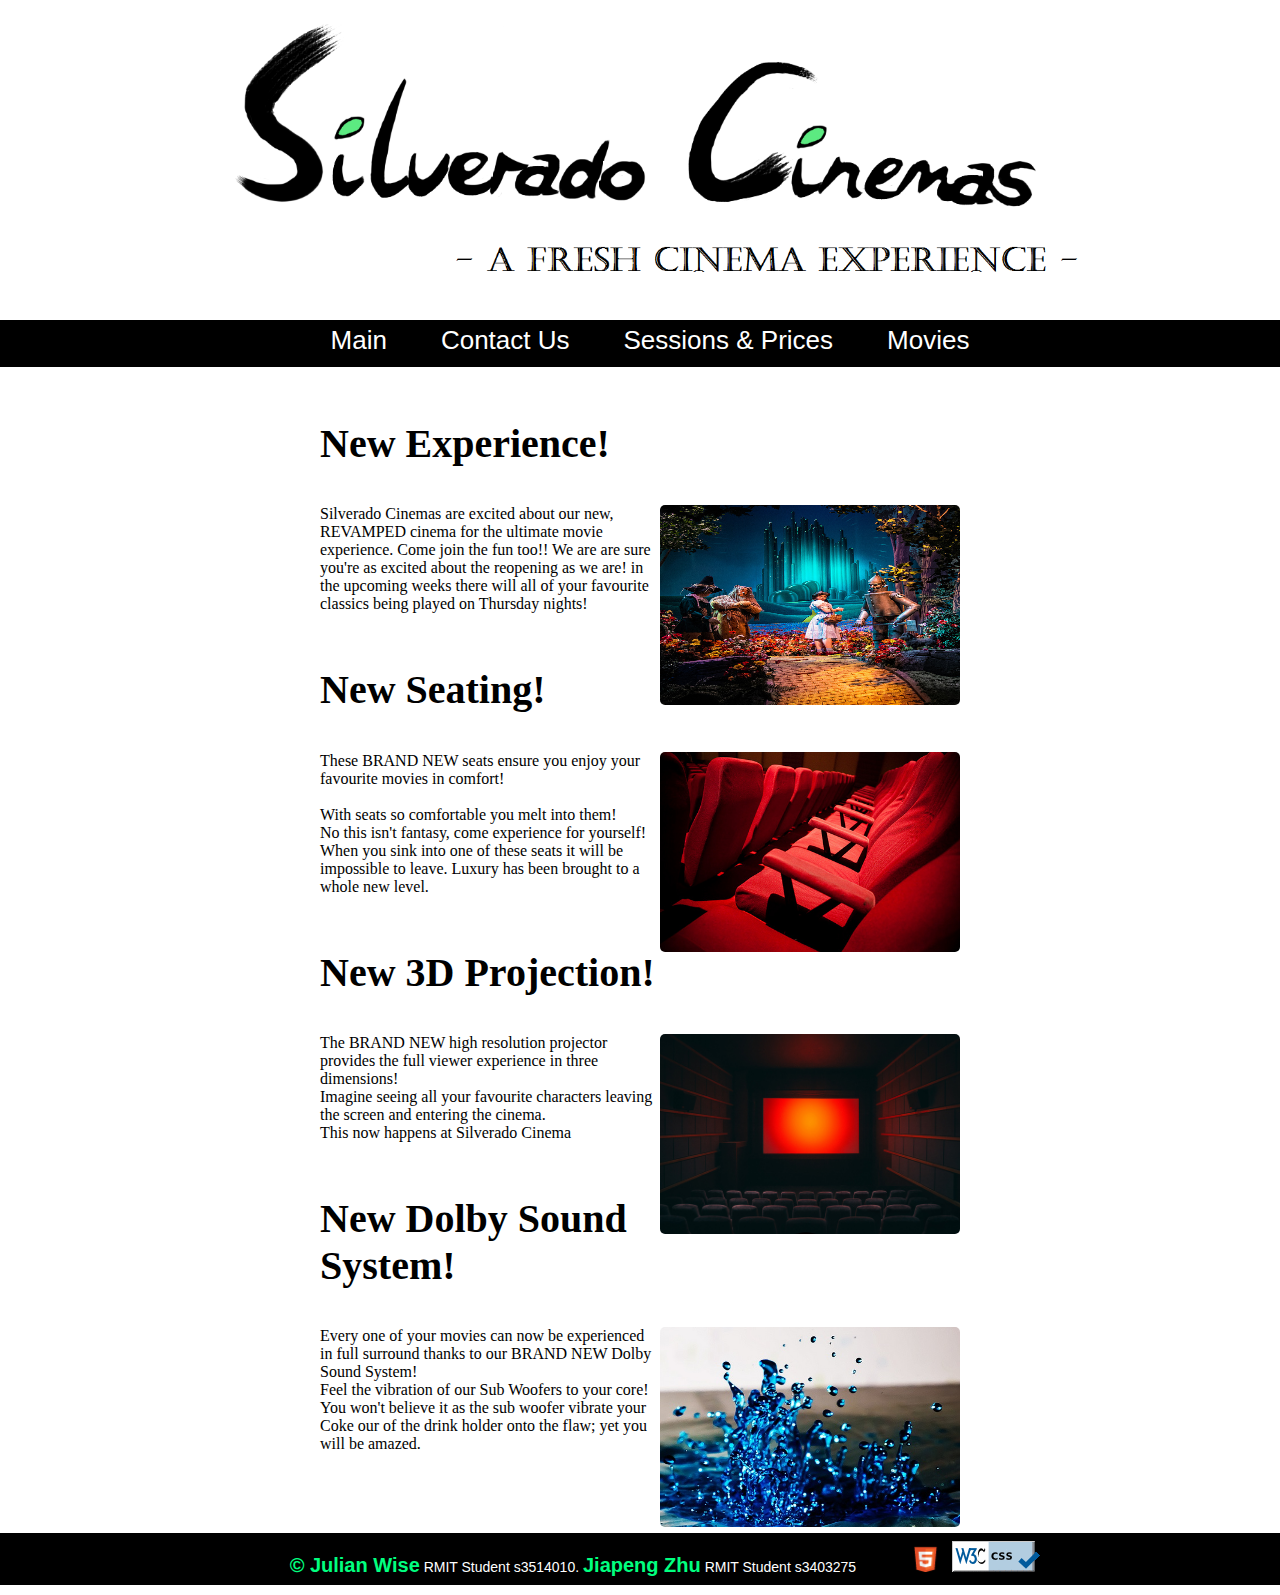
<file: index.html>
<!DOCTYPE html>
	<html>
		<head>
			<link type="text/css" rel="stylesheet" href="style.css"/>
			<meta charset="utf-8">
			<meta name="viewport" content="width=device-width, initial-scale=1">
		    <title>Silverado Cinema</title>
		</head>

	<body class="header">
		<div id= center>
		<header class="header_style" > 
			<img alt="logo" src="./images/silver_cinema2.png"/>
	</header>
	</div>
	<nav class="nav_a">
		<a href="#">Main</a>  <a href="contact.html">Contact Us</a>  <a href="pListSched.html">Sessions & Prices</a> <a href="movies.html">Movies</a>
	</nav>
	
	<div class="main_page_content">
	    <main>
			<div class="container-fluid">
				<div class="text-center">
				<h2>New Experience!</h2>
				
				<div><img class='index_images' alt="Wizard of Oz classics" src="./images/wizard_oz.jpg" /></div>
					<p class="lead">Silverado Cinemas are excited about our new, REVAMPED cinema for the ultimate movie experience.
							Come join the fun too!!	
							We are are sure you're as excited about the reopening as we are!
							in the upcoming weeks there will all of your favourite 
							classics being played on Thursday nights!
					</p>
				</div>

				<div class="container-fluid">
				<div class="text-center">
				<h2>New Seating!</h2>
				
				<div><img class='index_images' alt="brand new cinema seats" src="./images/seat.jpg" /></div>
					<p class="lead">	These BRAND NEW seats ensure you enjoy your favourite movies in comfort!
						<br>
						<br>With seats so comfortable you melt into them! 
						<br>No this isn't fantasy, come experience for yourself! When you sink into one of these seats 
								it will be impossible to leave. Luxury has been brought to a whole new level. 
					</p>
				</div>

				<div class="container-fluid">
				<div class="text-center">
				<h2>New 3D Projection!</h2>
				<div><img class='index_images' alt="new 3D Projection" src="./images/cinema.jpg" /></div>
					<p class="lead">	The BRAND NEW high resolution projector provides the full viewer experience in three dimensions!
				<br>Imagine seeing all your favourite characters leaving the screen and entering the cinema. 
				<br>This now happens at Silverado Cinema
					</p>
				</div>

				<div class="container-fluid">
				<div class="text-center">
				<h2>New Dolby Sound System!</h2>
				<div><img class='index_images' alt="new sound system" src="./images/woofer.jpg" /></div>
					<p class="lead">	Every one of your movies can now be experienced in full surround thanks to our BRAND NEW Dolby Sound System!
						<br>Feel the vibration of our Sub Woofers to your core! You won't believe it as the sub woofer vibrate your Coke our of the 
								drink holder onto the flaw; yet you will be amazed.
					</p>
				</div>

			  <!--Source images in table
			  All pictures were taken from Flikr under the creative commons license.
				https://www.flickr.com/photos/61249924@N06/15474568243/in/[base64]
				https://www.flickr.com/photos/perspective2011/6407502895/sizes/l
				https://www.flickr.com/photos/23589923@N05/3872566540/sizes/o/
				https://www.flickr.com/photos/25779561@N07/4037813951/sizes/o/
				https://www.flickr.com/photos/brettkiger/8528183572/sizes/l
			  -->
		    </main>
			</div>
		<footer class="footer_style">
		<span>
		<strong>© Julian Wise</strong> RMIT Student s3514010. <strong>Jiapeng Zhu</strong> RMIT Student s3403275</span>
		      <a href="http://validator.w3.org/check?uri=referer"><img src="./images/HTML5_Logo_32.png" alt="HTML Validator"></a> |
		      <a href="http://jigsaw.w3.org/css-validator/check/referer"><img src="./images/vcss-blue" alt="CSS Validator"></a> 
		</footer>
		</body>

	</html>
</file>
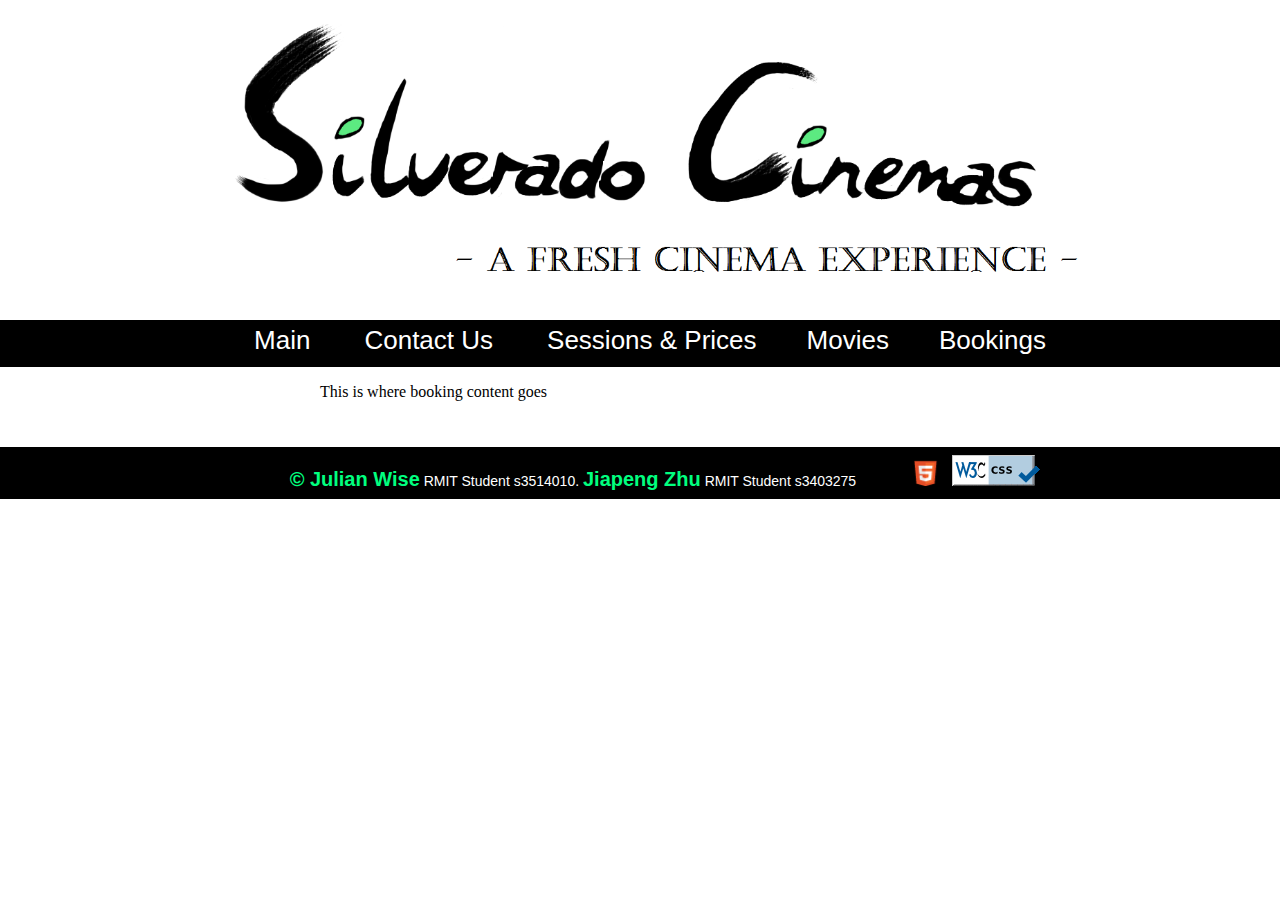
<file: bookings.html>
<!DOCTYPE html>
	<html>
		<head>
			<link type="text/css" rel="stylesheet" href="style.css"/>
		    <title>Silverado Cinema</title>
		</head>

	<body class="header">
		<div id= center>
		<header class="header_style" > 
			<img alt="logo" src="./images/silver_cinema2.png"/>
	</header>
	</div>
	<nav class="nav_a">
		<a href="index.html">Main</a>  <a href="contact.html">Contact Us</a>  <a href="pListSched.html">Sessions & Prices</a><a href="movies.html">Movies</a><a href="#">Bookings</a>
	</nav>
	
	<div class="main_page_content">
	    <main>
			<div class content>
				<div class="text_content">					
					<p>This is where booking content goes </p>
				</div>
			</div>
		</main>
	</div>
</body>	
<footer class="footer_style">
		<span>
		<strong>© Julian Wise</strong> RMIT Student s3514010. <strong>Jiapeng Zhu</strong> RMIT Student s3403275</span>
		      <a href="http://validator.w3.org/check?uri=referer"><img src="./images/HTML5_Logo_32.png" alt="HTML Validator"></a> |
		      <a href="http://jigsaw.w3.org/css-validator/check/referer"><img src="./images/vcss-blue" alt="CSS Validator"></a> 
		</footer>
		
	</html>
</file>
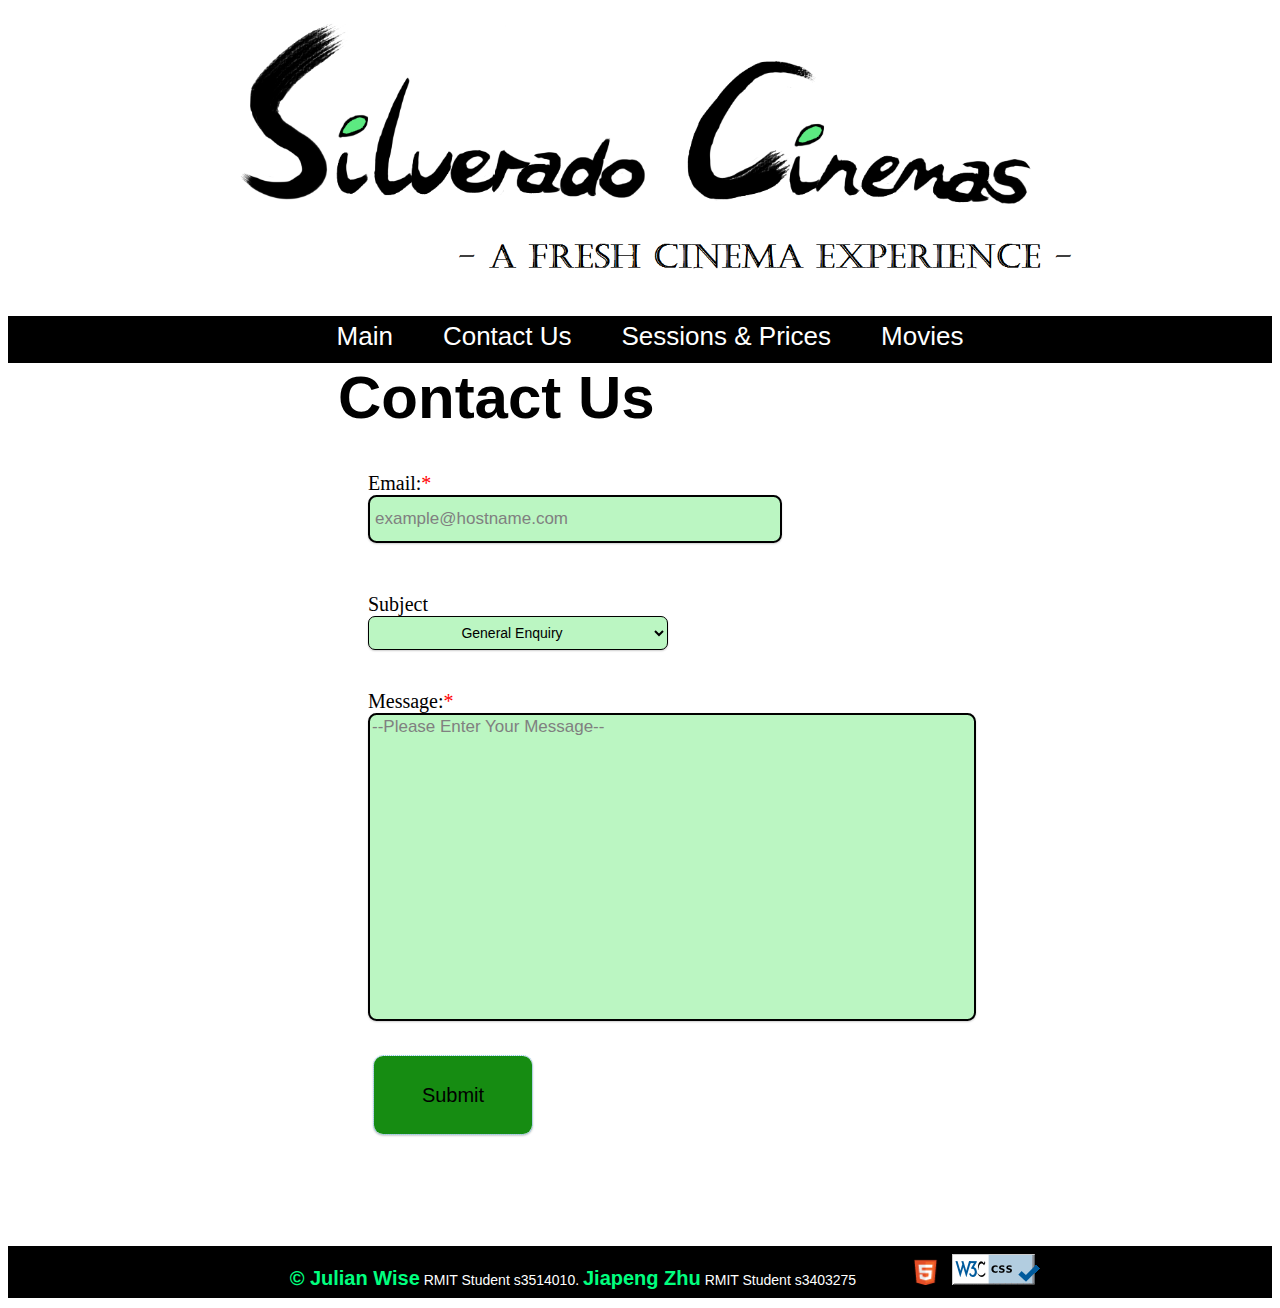
<file: contact.html>
<!DOCTYPE html>
<html>
	<head>
		<meta charset="utf-8">
		<link type="text/css" rel="stylesheet" href="style.css"/>
		<script src="sc_fun_js.js" ></script>
		 <title>Silverado Cinema</title>

	</head>
	<body class="contact_body">	
	<header class="header_style"> 
		<img src="./images/silver_cinema2.png"  alt="logo"/>
	</header>
	<nav class="nav_a">
		<a href="index.html">Main</a><a href="#">Contact Us</a><a href="pListSched.html">Sessions & Prices</a><a href="movies.html">Movies</a>
	</nav>
	
	<main>
		<div class="main_div">
		<h1>Contact Us</h1>
		<form action="http://titan.csit.rmit.edu.au/~e54061/wp/form-tester.php" method="post">

			<div>
				<p class="contact_p">Email:<span>*</span></p>
				</div>
				<div>
				<input type="text" name="email" id="email" class="contact_input" onblur="lose_check_email()" value="example@hostname.com" onfocus="focus_check_email()" />
				<span id="email_p" class="contact_span">Please enter your Email</span>
				</div>	
			<div>
			<p class="contact_p">Subject</p>
			</div>
			<div>
				<select name="subject" id="subject" class="contact_select">
					<option value="General Enquiry">General Enquiry</option>
					<option value="Group and Corporate Bookings">Group and Corporate Bookings</option>
					<option value="Suggestions & Complaints">Suggestions & Complaints</option>
				</select>
			</div>
			
			<div>
				<p class="contact_p">Message:<span>*</span></p>
				</div>
				<div>
				<textarea class="contact_textarea" name="message" id="message"  onfocus="focus_check_message()" onblur="lose_check_message()">--Please Enter Your Message--</textarea>
				<span id="message_p" class="contact_span">Please enter your Message</span>
				</div>
			<div class="contact_button">
				<button id="contact_sub_btn" onClick="contact_submit()" disabled>Submit</button>
			</div>
		</form>
		</div>
		</main>
	<footer class="footer_style">
	<span><strong>© Julian Wise</strong> RMIT Student s3514010. <strong>Jiapeng Zhu</strong> RMIT Student s3403275</span>
		      <a href="http://validator.w3.org/check?uri=referer"><img src="./images/HTML5_Logo_32.png" alt="HTML Validator"></a> |
		      <a href="http://jigsaw.w3.org/css-validator/check/referer"><img src="./images/vcss-blue" alt="CSS Validator"></a> 
	</footer>

	</body>

</html>
</file>
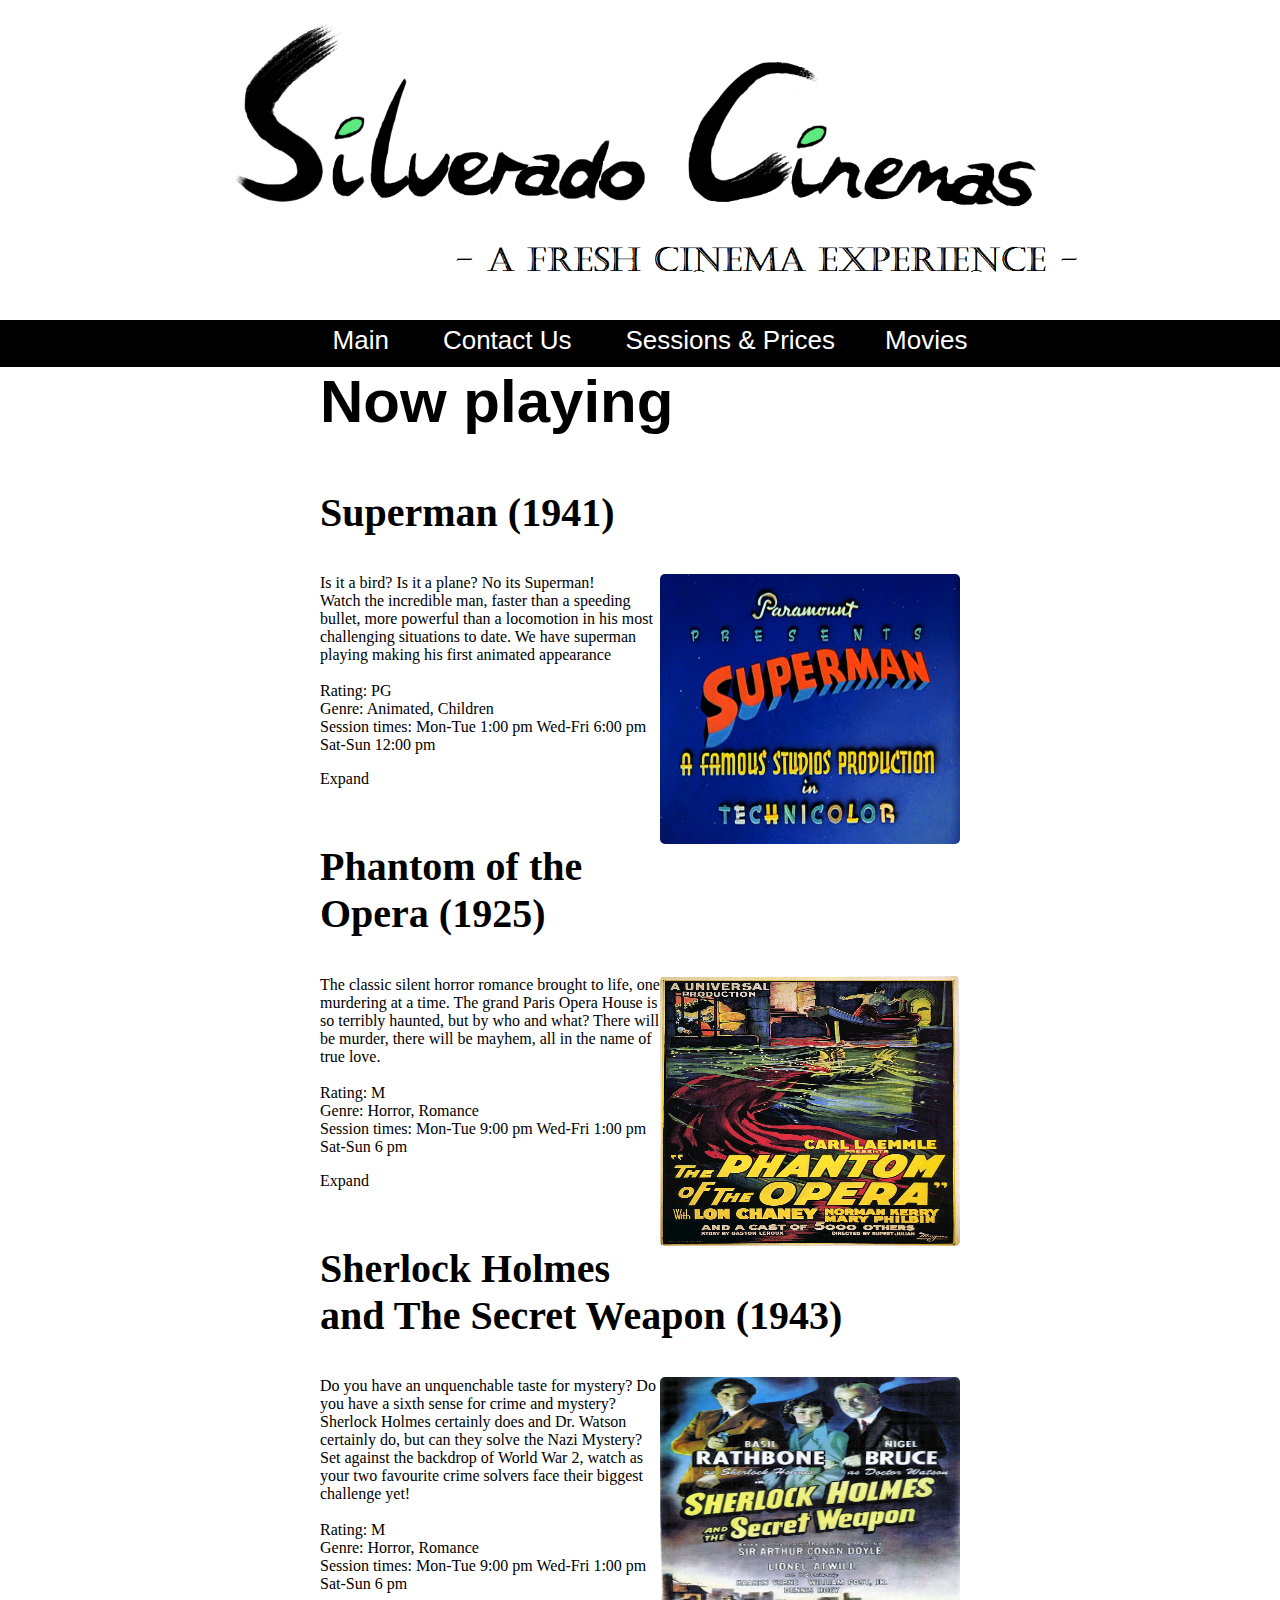
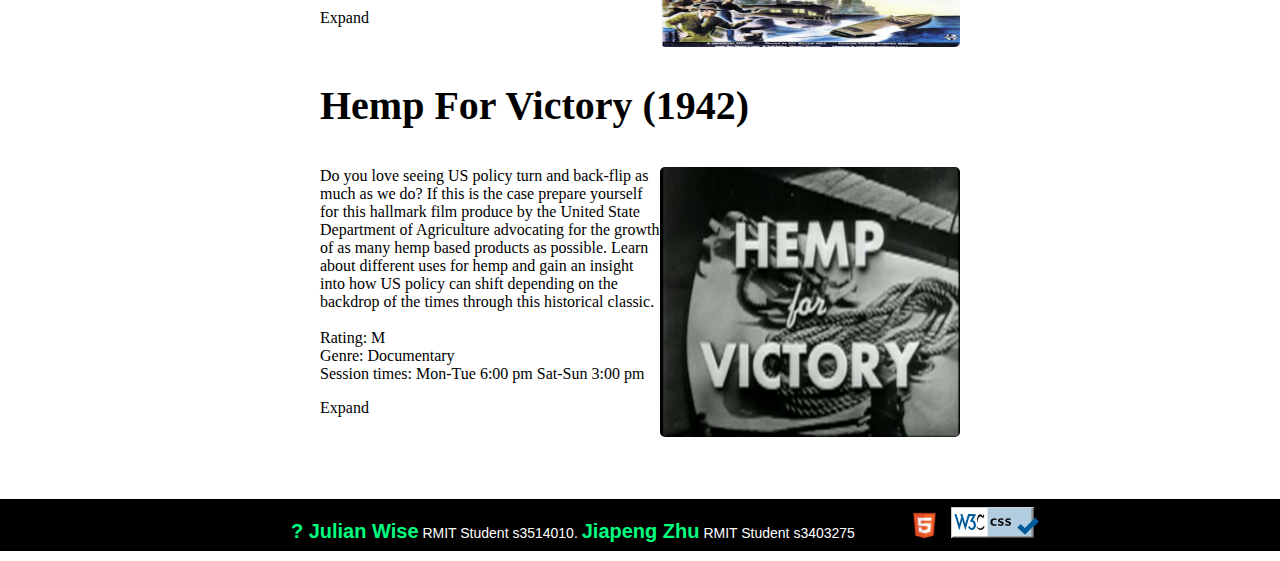
<file: movies.html>
<!DOCTYPE html>
	<html>
		<head>
			<link type="text/css" rel="stylesheet" href="style.css"/>
		    <meta charset="utf-8">
			<meta name="viewport" content="width=device-width, initial-scale=1">
			<title>Silverado Cinema</title>
        <script src="http://ajax.googleapis.com/ajax/libs/jquery/1.8.0/jquery.min.js"></script>
		<script src="sc_fun_js.js" ></script>
		<script src="booking_js.js" ></script>

		</head>

	<body class="header">
		<div id= center>
			<header class="header_style" > 
				<img alt="logo" src="./images/silver_cinema2.png"/>
			</header>
		</div>
	<nav class="nav_a">
		<a href="index.html">Main</a>  <a href="contact.html">Contact Us</a>  <a href="pListSched.html">Sessions & Prices</a><a href="#">Movies</a>
	</nav>
	<main>
		<div class="main_page_content">
			<div class="container-fluid">
				<div class="text-center">
					<h1> Now playing </h1>
					<h2  id="mov1_title">Superman (1941)</h2>
					<div><img class='movie_images' alt="Superman 1941 Classic" src="./images/superman.jpg" /></div>
					<!--Darjeeling Limited Image Source http://www.afar.com/magazine/the-16-films-that-inspired-us-to-travel -->
					<p class="lead">Is it a bird? Is it a plane? No its Superman! 
						<br>Watch the incredible man, faster than a speeding bullet, more powerful than a locomotion in his 
								most challenging situations to date. 
								We have superman playing making his first animated appearance 
						<br>
						<br> Rating: 			 PG
						<br> Genre: 			 Animated, Children
						<br> Session times: Mon-Tue 1:00 pm  Wed-Fri 6:00 pm Sat-Sun 12:00 pm
					</p>
					 <input id="mov1" type="hidden" value="CH" />
                    <p class="movie_booking_opt"><span id="a1_expand">Expand</span><span id="a1_fold" style="display: none;">Fold</span></p>
                      <div id="table_container1" style="display: none"></div>
				</div>

				<div class="text-center">
					<h2 id="mov2_title">Phantom of the Opera (1925)</h2>
					<div><img class='movie_images' alt="Phantom of the Opera 1925" src="./images/phantom_1925.jpg" /></div>
					<!--http://pichost.me/1604148/ -->
					<p class="lead">The classic silent horror romance brought to life, one murdering at a time.
												The grand Paris Opera House is so terribly haunted, but by who and what?
												There will be murder, there will be mayhem, all in the name of true love.
						<br>
						<br> Rating: 			 M
						<br> Genre: 			 Horror, Romance
						<br> Session times:  Mon-Tue 9:00 pm Wed-Fri 1:00 pm  Sat-Sun 6 pm
					</p>
                    <input id="mov2" type="hidden" value="RC" />
					<p class="movie_booking_opt"><span id="a2_expand">Expand</span><span id="a2_fold" style="display: none;">Fold</span></p>
                    <div id="table_container2" style="display: none"></div>
				</div>
				
				<div class="text-center">
					<h2 id="mov3_title">Sherlock Holmes and The Secret Weapon (1943)</h2>
					<div><img class='movie_images' alt="Sherlock Holmes " src="./images/sherlock.png" /></div>
					<p class="lead">Do you have an unquenchable taste for mystery? Do you have a sixth sense for crime and mystery?
											Sherlock Holmes certainly does and Dr. Watson certainly do, but can they solve the Nazi Mystery?
											Set against the backdrop of World War 2, watch as your two favourite crime solvers face their biggest challenge yet!
							<br>
							<br> Rating: 			 M
							<br> Genre: 			 Horror, Romance
							<br> Session times:  Mon-Tue 9:00 pm Wed-Fri 1:00 pm  Sat-Sun 6 pm
					</p>
                    <input id="mov3" type="hidden" value="RC" />
					 <p class="movie_booking_opt"><span id="a3_expand">Expand</span><span id="a3_fold" style="display: none;">Fold</span></p>
                      <div id="table_container3" style="display: none"></div>
				</div>
				
				<div class="text-center">
					<h2 id="mov4_title">Hemp For Victory (1942)</h2>
					<div><img class='movie_images' alt="Hemp For Victory" src="./images/hemp_for_victory_1942.png" /></div>
					<p class="lead">Do you love seeing US policy turn and back-flip as much as we do?
											If this is the case prepare yourself for this hallmark film produce by the United State Department of Agriculture
											advocating for the growth of as many hemp based products as possible. 
											
											Learn about different uses for hemp and gain an insight into how US policy can shift depending on the backdrop 
											of the times through this historical classic. 
							<br>
							<br> Rating: 			 M
							<br> Genre: 			 Documentary
							<br> Session times: Mon-Tue 6:00 pm Sat-Sun 3:00 pm
					</p>
                    <input id="mov4" type="hidden" value="AF" />
					 <p class="movie_booking_opt"><span id="a4_expand">Expand</span><span id="a4_fold" style="display: none;">Fold</span></p>
                      <div id="table_container4" style="display: none"></div>
				</div>
			</div><!-- End Bootsrap responsive layout-->
		</div>
	</main>

<footer class="footer_style">
		<span>
		<strong>? Julian Wise</strong> RMIT Student s3514010. <strong>Jiapeng Zhu</strong> RMIT Student s3403275</span>
		      <a href="http://validator.w3.org/check?uri=referer"><img src="./images/HTML5_Logo_32.png" alt="HTML Validator"></a> |
		      <a href="http://jigsaw.w3.org/css-validator/check/referer"><img src="./images/vcss-blue" alt="CSS Validator"></a> 
		</footer>
		</body>	
	</html>
	
	<!--All film images are from the United States Public Domain. For more information go to http://en.wikipedia.org/wiki/List_of_films_in_the_public_domain_in_the_United_States
			Superman - http://en.wikipedia.org/wiki/Superman_(1940s_cartoons)#/media/File:Supermanshorttitle.PNG 
			Hemp for Victory - http://en.wikipedia.org/wiki/Hemp_for_Victory#/media/File:Hemp_for_victory_1942.png
			Sherlock Holmes - http://en.wikipedia.org/wiki/Sherlock_Holmes_and_the_Secret_Weapon#/media/File:Sherlock_Holmes_and_the_Secret_Weapon_-_1943_-_Poster.png
			Phantom of the Opera - http://en.wikipedia.org/wiki/The_Phantom_of_the_Opera_(1925_film)#/media/File:The_Phantom_of_the_Opera_(1925_film).jpg-->
</file>
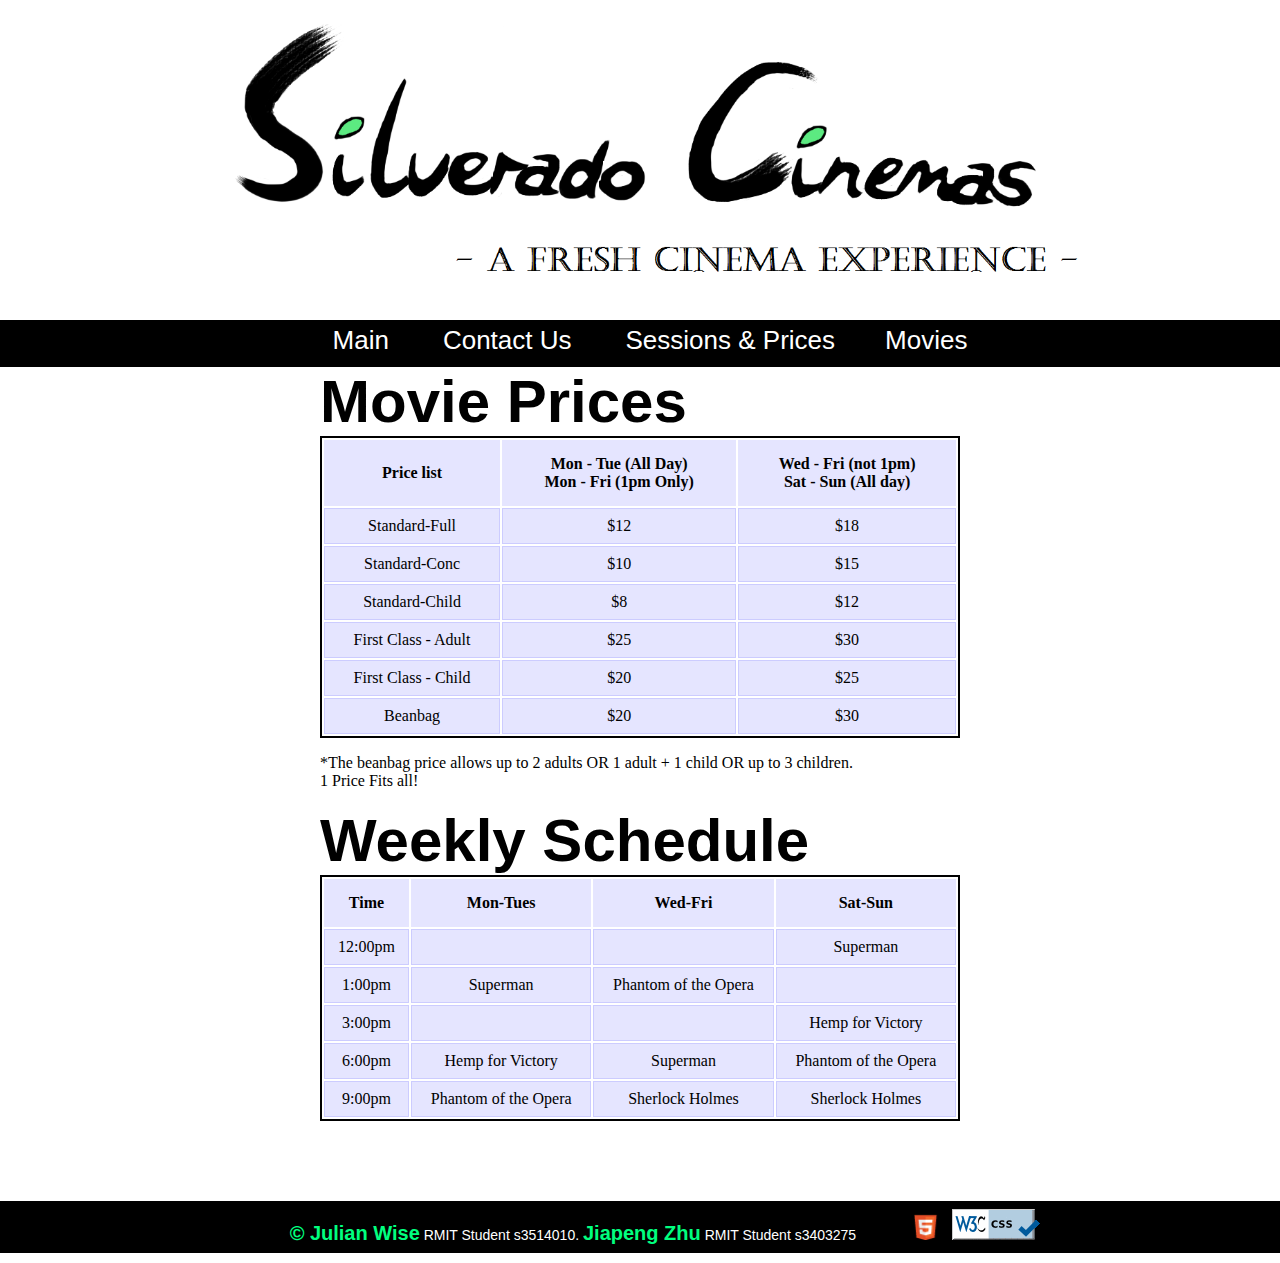
<file: pListSched.html>
<!DOCTYPE html>
	<html>
		<head>
			<link type="text/css" rel="stylesheet" href="style.css"/>
		    <title>Silverado Cinema</title>
		</head>

	<body class="header">
		<div id= center>
		<header class="header_style" > 
			<img alt="logo" src="./images/silver_cinema2.png"/>
	</header>
	</div>
	<nav class="nav_a">
		<a href="index.html">Main</a>  <a href="contact.html">Contact Us</a>  <a href="#">Sessions & Prices</a><a href="movies.html">Movies</a>
	</nav>
	
	<div class="main_page_content">
	    <main>
			<div class content>
				<div class="hoverTable">					
					<h1>Movie Prices</h1>
					<table style=width:100%>
						<tr>
							<th>Price list </th>
							<th>Mon - Tue (All Day)
							<br>Mon - Fri (1pm Only)</th>
							
							<th>Wed - Fri (not 1pm)
							<br>Sat - Sun (All day)</th>
						</tr>					
						
						<tr>
							<td>Standard-Full</td>
							<td>$12</td>
							<td>$18</td>
						</tr>
							
						<tr>
							<td>Standard-Conc</td>
							<td>$10</td>
							<td>$15</td>
						</tr>

						<tr>
							<td>Standard-Child</td>
							<td>$8</td>
							<td>$12</td>
						</tr>
						<br>
						<tr>
							<td>First Class - Adult</td>
							<td>$25</td>
							<td>$30</td>
						</tr>
						<tr>
							<td>First Class - Child</td>
							<td>$20</td>
							<td>$25</td>
						</tr>
						<tr>
							<td>Beanbag</td>
							<td>$20</td>
							<td>$30</td>
						</tr>
					</table>
					<p>*The beanbag price allows up to 2 adults OR 1 adult + 1 child OR up to 3 children.
					<br>1 Price Fits all!</p>
				</div>
				<div class="hoverTable" id = "weekly_sched">					
					<h1>Weekly Schedule</h1>
					<table style=width:100%>
						<tr>
							<th>Time</th>
							<th>Mon-Tues</th>
							<th>Wed-Fri</th>
							<th>Sat-Sun</th>
						</tr>					
						
						<tr>
							<td> 12:00pm</td>
							<td></td>
							<td></td>							
							<td>Superman</td>
						</tr>
							
						<tr>
							<td>1:00pm </td>
							<td>Superman</td>
							<td>Phantom of the Opera</td>
							<td></td>
						</tr>
						<tr>
							<td>3:00pm </td>
							<td></td>
							<td></td>
							<td>Hemp for Victory</td>
						</tr>
						<tr>
							<td>6:00pm</td>
							<td>Hemp for Victory</td>
							<td>Superman</td>
							<td>Phantom of the Opera</td>
						 </tr>
						 <tr>
							<td>9:00pm</td>
							<td>Phantom of the Opera</td>
							<td>Sherlock Holmes</td>
							<td>Sherlock Holmes</td>
						</tr>
					</table>
				</div>
			</div>
		</main>
	</div>
</body>	
<footer class="footer_style">
		<span>
		<strong>© Julian Wise</strong> RMIT Student s3514010. <strong>Jiapeng Zhu</strong> RMIT Student s3403275</span>
		      <a href="http://validator.w3.org/check?uri=referer"><img src="./images/HTML5_Logo_32.png" alt="HTML Validator"></a> |
		      <a href="http://jigsaw.w3.org/css-validator/check/referer"><img src="./images/vcss-blue" alt="CSS Validator"></a> 
		</footer>
		
	</html>
</file>
<file: style.css>
/*My CSS */

h1{
	font-family: Palatino Linotype, Arial;
	font-weight: bold;
	font-size: 60px;
	display: inline;
	padding-bottom: 30px;
}

h2 {
	font-family: Palatino Linotype, Verdana;
	font-size: 40px;
	font-weight: bold;
	text-align: left;
	padding-bottom: 5px;
	padding-top: 20px;
	color: black;
	}

p{
	font-family:  Palatino Linotype, Verdana;
	text-align:left;
	}

/*Table Decoration */
table, td, th {
    border: 2px solid black;
	font-family:  Palatino Linotype, Verdana;
}
td, th {
    padding: 15px;
	font-family:  Palatino Linotype, Verdana;
	border: none;
	text-align:center; 
    vertical-align:middle;
}

/* Default table colour  */
.hoverTable tr{
	background: #e5e5ff;
	}
/* Hover highlight colour */
.hoverTable tr:hover {
    background-color: black;
	color: #00FF7F;
    }
/* Table collapse*/	
 .hoverTable{
	width:100%; 
	border-collapse:collapse; 
}
.hoverTable td{ 
	padding:8px; 
	border:#ccccff 1px solid;
}

a:link {
    color: #C2E0FF;
    text-decoration: none;
	font-size: 20px;
}

a:hover {
text-decoration: underline;
color: magenta;
}
	
.content_images
 {
  width:300px;
  border-radius:5px;
 }

 .movie_images
 {
  width:300px;
  border-radius:5px;
  float: right;
  height: 270px;
  border-left: 15px;
  border-bottom: 10px;
 }

  .index_images
 {
  width:300px;
  border-radius:5px;
  float: right;
  height: 200px;
  border-left: 15px;
  border-bottom: 10px;
 }
 
  #images img
  {
    width:200px;
	display: inline-block;
	
  }

.header{
	margin-left: auto;
	margin-right: auto;
	}

.main_page_content {
	width:50%; 
	margin-left:auto;
	margin-right: auto;
}
	
.content{
	display: block;
	width: 800px;
	margin: auto;
}

.text_content
  {
    display:block;
	width:400px;
	float:left;
  }

  .sound
  {
    display:block;
	width:400px;
	float:left;
  }

  
#img {
	height: 200px;
	width: 200px;
	box-shadow: none;
}

#right{
	width: 45%;
	display:inline-block;
	height: 60px;
	width; 60px;
	vertical-align: top;
	display: inline-block;
	
}
	
.main_div {
	margin-left:70px;
	padding-left:300px;
}		

.nav_a a:link, .nav_a a:visited {
	background-color:black;
	font-family: "Arial Black", Gadget, sans-serif;
	font-size: 26px;
	font-style: normal;
	font-variant: normal;
	font-weight: normal;
	color:white;
	text-decoration: none;
	height:20px;
	padding-left:10px;
	padding-right:10px;
	margin:8px;
	margin-left:30px;
	margin-right:10px;
	height:25px;
	border:0px;
	padding:5px;
}
.nav_a a:hover {
	background-color:white;
	color:black;
}
.nav_a {
	text-align:center;
	background-color:black;
	height:40px;
	text-align:center;
	padding:5px;
	padding-bottom:2px;
}
.contact_p span {
	color:red;
}
.contact_p {
	font-family:comic sans MS;
	margin-bottom:0px;
	margin-top:40px;
	font-size:20px;
}
.header_style img{
	width:70%;
	height:70%;
}
.header_style {
	text-align:center;
}
.contact_body div {
	margin-left:30px;
}
.footer_style span {
	font-family:"Arial Black", Gadget, sans-serif;
	font-size:14px;
	margin:30px;
	padding:20px;
	color:white;
}
.footer_style img {
	border:0; height:31px;
}
.footer_style strong {
	font-family:comic sans MS,Gadget, sans-serif;
	font-size:20px;
	color:#00FF7F;
	
}
.footer_style {
	text-align:center;
	margin-top:80px;
	background-color:black;
	padding:8px;
}

.contact_textarea {
	border-top-left-radius:0.5em;
	border-top-right-radius:0.5em;
	border-bottom-left-radius:0.5em;
	border-bottom-right-radius:0.5em;
	box-shadow:0px 1px 2px rgba(0,0,0,0.2);
	border-color:black;
	border:2px;
	background-color:#bbf6c2;
	width:600px;
	margin-top:0px;
	margin-bottom:0px;
	height: 300px;
	border:2px solid;
	font-family: "Arial Black", Gadget, sans-serif;
	font-size: 17px;
	font-style: normal;
	font-variant: normal;
	font-weight: normal;
	text-decoration: none;
	color:gray;
	resize:none;
	border-color:black;
}
.contact_textarea:focus
{

	font-family: "Arial Black", Gadget, sans-serif;
	font-size: 17px;
	font-style: normal;
	font-variant: normal;
	font-weight: normal;
	text-decoration: none;
	background-color:white;
	color:black;
}
.contact_input {
	border-top-left-radius:0.5em;
	border-top-right-radius:0.5em;
	border-bottom-left-radius:0.5em;
	border-bottom-right-radius:0.5em;
	box-shadow:0px 1px 2px rgba(0,0,0,0.2);
	font-family: "Arial Black", Gadget, sans-serif;
	font-size: 17px;
	font-style: normal;
	font-variant: normal;
	font-weight: normal;
	text-decoration: none;
	border-color:#A9A9A9;
	background-color:#bbf6c2;
	width:400px;
	margin-top:0px;
	margin-bottom:10px;
	height: 34px;
	border:2px solid;
	color:gray;
	padding:5px;
	border-color:black;
}
.contact_input:focus
{
	border-top-left-radius:0.5em;
	border-top-right-radius:0.5em;
	border-bottom-left-radius:0.5em;
	border-bottom-right-radius:0.5em;
	box-shadow:0px 1px 2px rgba(0,0,0,0.2);
	font-family: "Arial Black", Gadget, sans-serif;
	font-size: 17px;
	font-style: normal;
	font-variant: normal;
	font-weight: normal;
	text-decoration: none;
	background-color:white;
	color:black;
}

.contact_select {
	font-family: "Arial Black", Gadget, sans-serif;
	font-size: 14px;
	font-style: normal;
	background-color:#bbf6c2;
	font-variant: normal;
	font-weight: normal;
	text-decoration: none;
	text-align: center;
	line-height: 100%;
	border-top-left-radius:0.5em;
	border-top-right-radius:0.5em;
	border-bottom-left-radius:0.5em;
	border-bottom-right-radius:0.5em;
	box-shadow:0px 1px 2px rgba(0,0,0,0.2);
   width: 300px;
   height: 34px;
   overflow: hidden;
   margin-top:0px;
   text-align:center;
   border-color:black;
}
.contact_button button{
	width: 160px;
	height: 80px;
	text-align: center;
	line-height: 100%;
	padding-top: 0.5em;
	padding-right: 2em;
	padding-bottom: 0.55em;
	padding-left: 2em;
	font-family: "Arial Black", Gadget, sans-serif;
	font-size: 20px;
	font-style: normal;
	font-variant: normal;
	font-weight: normal;
	text-decoration: none;
	vertical-align: text-bottom;
	display: inline-block;
	cursor: pointer;
	zoom:1;
	outline-width:medium;
	outline-color:inherit;
	font-size-adjust:none;
	font-stretch:normal;
	border-top-left-radius:0.5em;
	border-top-right-radius:0.5em;
	border-bottom-left-radius:0.5em;
	border-bottom-right-radius:0.5em;
	box-shadow:0px 1px 2px rgba(0,0,0,0.2);
	color:black;
	border-color:#87CEEB;
	border-top-width:1px;
	border-right-width:1px;
	border-bottom-width:1px;
	border-left-width:1px;
	border-top-style:solid;
	border-right-style:solid;
	border-bottom-style:solid;
	border-left-style:solid;
	background-image:none;
	background-attachment:scroll;
	background-repeat:repeat;
	background-position-x:0%;
	background-position-y:0%;
	background-size:auto;
	background-origin:padding-box;
	background-clip:padding-box;
	background-color:#00FF7F;
	margin:30px;
	margin-left:5px;
}
.contact_button button:disabled {
	background-color:#168c12;
	color:black;
	border-style:dotted;
}
.contact_button button:hover {
	background-color:#168c12;
	color:black;
	border-style:dotted;
}
.contact_span {
	text-align: center;
line-height: 100%;
	visibility:hidden;
	font-family:"Times New Roman",Serif;
	color:red;
	border:0px;
	background-color: #EEE8AA;
	margin-bottom:20px;
	margin-left:0 auto;
	width:200px;
	font-style:italic
	border-top-right-radius:0.5em;
	border-bottom-right-radius:0.5em;
	box-shadow:0px 1px 2px rgba(0,0,0,0.2);
}

.timeIndent{
	margin-left: 15px;
}
            .content_table{
			font-family: "Arial Black", Gadget, sans-serif;
                border:#ccccff 1px solid;
                border-color: #000;

            }
			.content_table select{
				font-family: "Arial Black", Gadget, sans-serif;
	font-size: 14px;
	font-style: normal;
	background-color:#bbf6c2;
	font-variant: normal;
	font-weight: normal;
	text-decoration: none;
	text-align: center;
	line-height: 100%;
	border-top-left-radius:0.5em;
	border-top-right-radius:0.5em;
	border-bottom-left-radius:0.5em;
	border-bottom-right-radius:0.5em;
	box-shadow:0px 1px 2px rgba(0,0,0,0.2);
   width: 50px;
   height: 30px;
   overflow: hidden;
   margin-top:0px;
   text-align:center;
   border-color:black;
			}
            .content_table td{
			                background-color: #A9A9A9;
				padding:0px;
				margin:0px;
				text-align: center;
                width: 150px;
                height: 10px;
                border:1px solid;
                border-color: #000;
				
            }
			.content_table td:hover{
				background-color:black;
				color:#00FF7F;
			}
			.content_sml_td{
				width:20px;
				height:20px;
			}
			.content_sml_td select{
				width:20px;
				height:20px;
				margin:0px;
				padding:0px;
			}
			.content_big_td {
				width:110px;
			}
			.content_td_sel{
				width:300px;
			
				padding:200px;
			}
			.content_td_sel select{
				width:150px;
				height:30px;
				margin:0px;
			}
			.payment_title {
				background-color:white;
			}
			.payment_title td{
				background-color:black;
				color:#00FF7F;
			}
			.movie_booking_opt{
				width:30px;
				height:20px;
			}	
			.movie_booking_opt span{
				cursor:pointer;

			}
            .movie_booking_opt span:hover{
				background-color:black;
				color:white;
			}
			.movie_booking_opt span:active{
				background-color:white;
				color:black;
			}
			     .pay_button{
	width: 80px;
	height: 50px;
	text-align: center;
	line-height: 100%;
	font-family: "Arial Black", Gadget, sans-serif;
	font-size: 20px;
	font-style: normal;
	font-variant: normal;
	font-weight: normal;
	text-decoration: none;
	vertical-align: text-bottom;
	display: inline-block;
	cursor: pointer;
	zoom:1;
	outline-width:medium;
	outline-color:inherit;
	font-size-adjust:none;
	font-stretch:normal;
	border-top-left-radius:0.5em;
	border-top-right-radius:0.5em;
	border-bottom-left-radius:0.5em;
	border-bottom-right-radius:0.5em;
	box-shadow:0px 1px 2px rgba(0,0,0,0.2);
	color:black;
	border-color:#87CEEB;
	border-top-width:1px;
	border-right-width:1px;
	border-bottom-width:1px;
	border-left-width:1px;
	border-top-style:solid;
	border-right-style:solid;
	border-bottom-style:solid;
	border-left-style:solid;
	background-image:none;
	background-attachment:scroll;
	background-repeat:repeat;
	background-position-x:0%;
	background-position-y:0%;
	background-size:auto;
	background-origin:padding-box;
	background-clip:padding-box;
	background-color:#00FF7F;
}
.pay_button:disabled {
	background-color:#168c12;
	color:black;
	border-style:dotted;
}
.pay_button:hover {
	background-color:#168c12;
	color:black;
	border-style:dotted;
}
</file>
